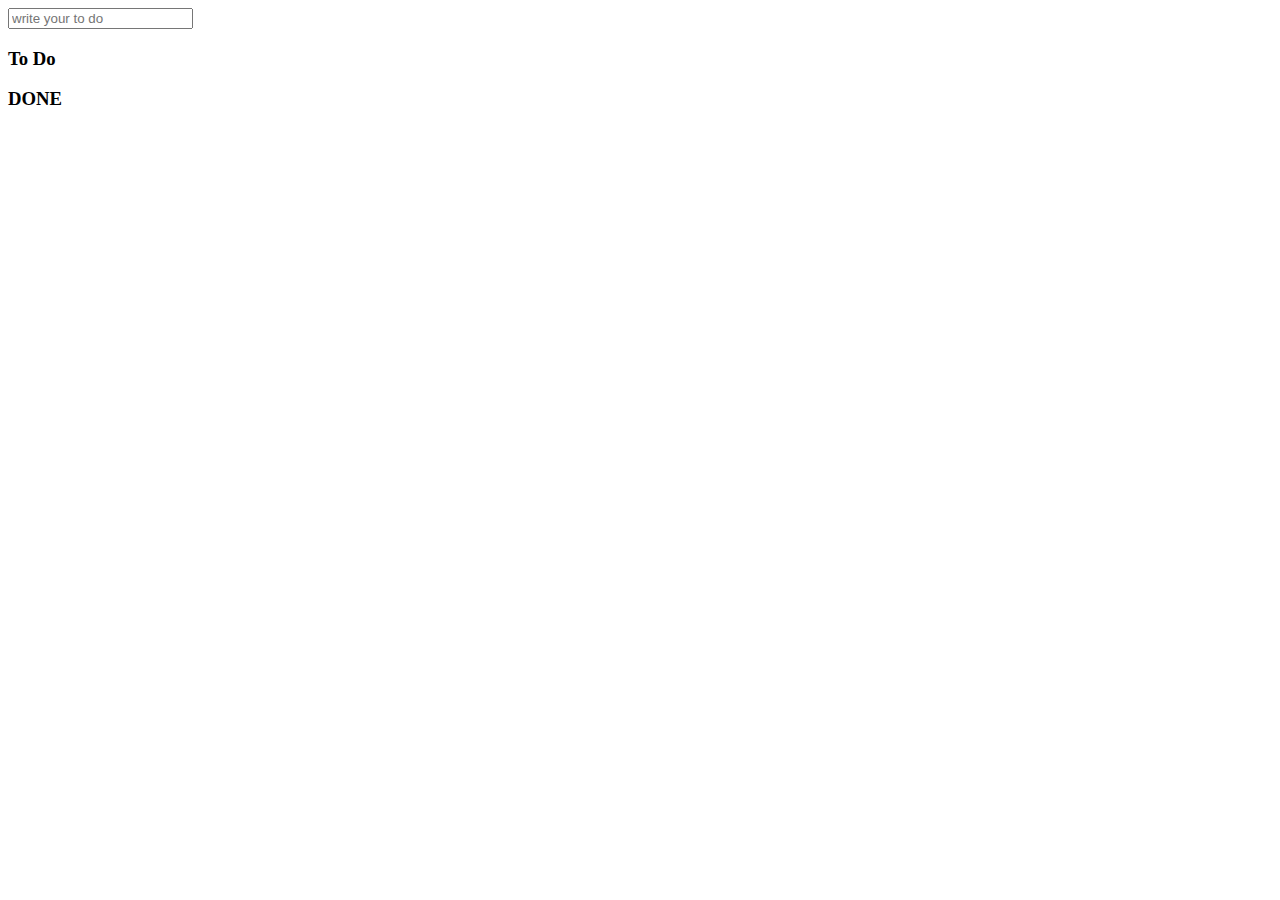
<file: change/index.html>
<!DOCTYPE html>
<html lang="en">
<head>
    <meta charset="UTF-8">
    <meta http-equiv="X-UA-Compatible" content="IE=edge">
    <meta name="viewport" content="width=device-width, initial-scale=1.0">
    <title>Document</title>
</head>
<body>

    <form id="todo-form" >
        <input type="text" placeholder="write your to do">
    </form>
    <div>
        <h3>To Do</h3>
    <ul id="todo-list">

    </ul>
</div>
<div>
    <h3>DONE</h3>
    <ul id="done-list">

    </ul>
</div>
</body>

<script src="change.js"></script>
</html>
</file>
